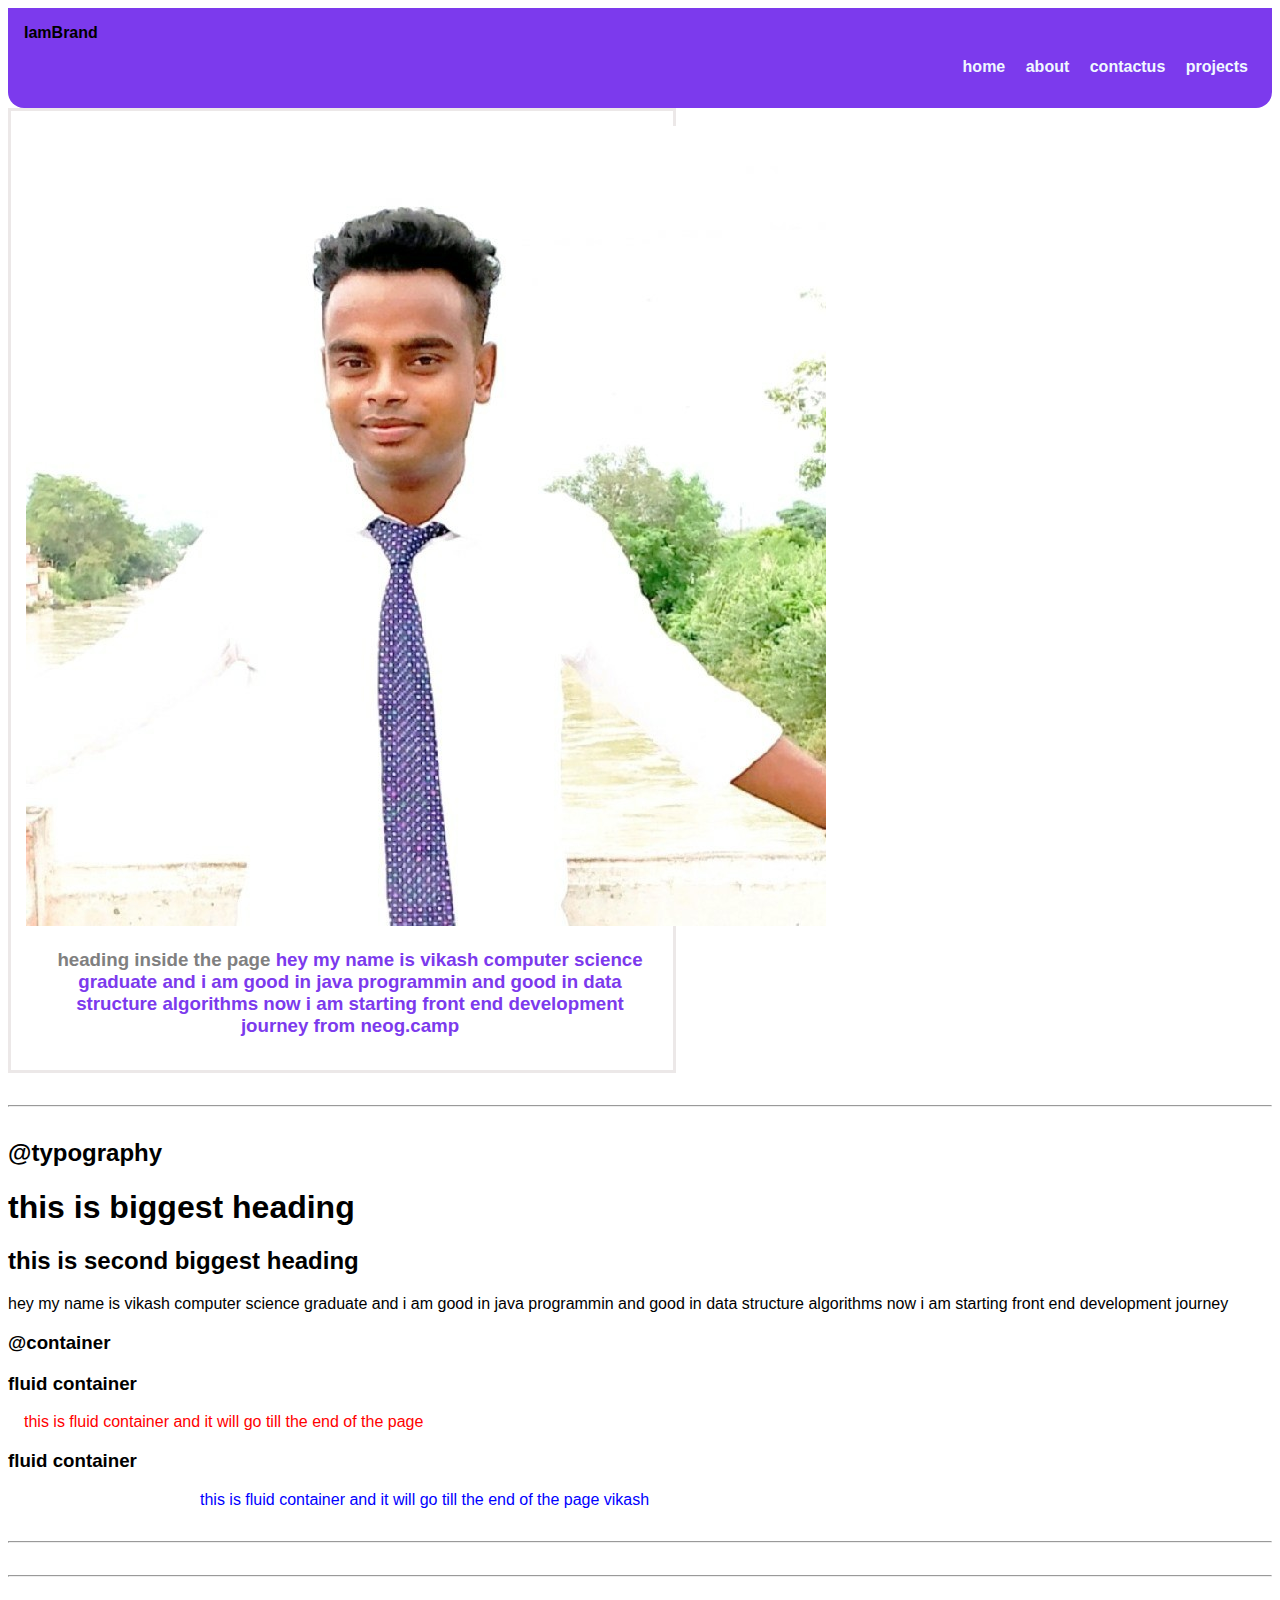
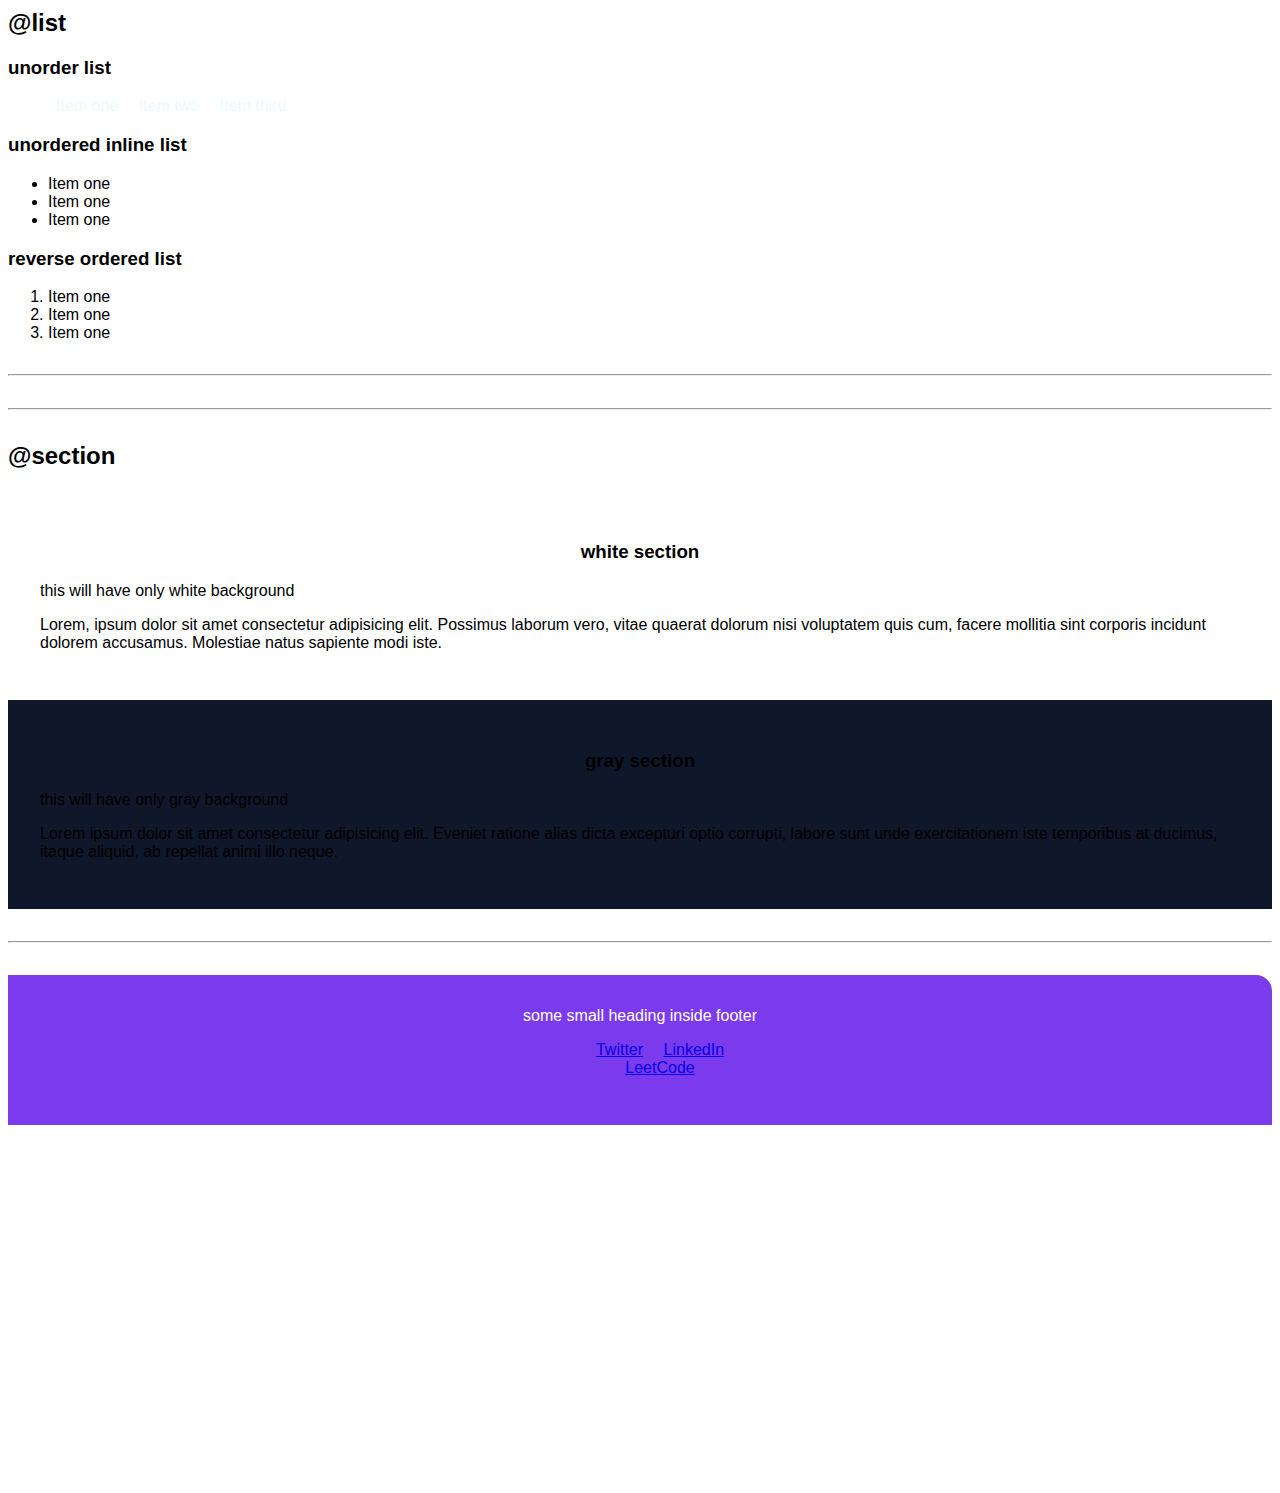
<file: index.html>
<!DOCTYPE html>
<html lang="en">
<head>
    <meta charset="UTF-8">
    <meta http-equiv="X-UA-Compatible" content="IE=edge">
    <meta name="viewport" content="width=device-width, initial-scale=1.0">
    <title>Component library</title>
    <link rel="stylesheet" href="style.css">
</head>
<body>
    <nav class="navigation">
    
        <div class="navbar1">IamBrand</div>
        <ul class="list-non-bullet">
            <li class="list-item-inline">
                <a class="link" href="/">home</a>
            </li>
            <li class="list-item-inline">
                <a class="link" href="/">about</a>
            </li>
            <li class="list-item-inline">
                <a class="link" href="/">contactus</a>
            </li>
            <li class="list-item-inline">
                <a class="link" href="projects.html
                ">projects</a>
            </li>
        </ul>
    </nav>

    <header class="hero">
        <img class="hero-img" src="image/1667366837392.jpg" alt="">
        <h3 class="hero-heading">heading inside the page <span class="spancol">hey my name is vikash computer science graduate and i am good in java programmin and good in data structure algorithms now i am starting front end development journey from neog.camp</span></h3>
    </header>

    <!-- <h1>Intro</h1>
    <p>hey my name is vikash computer science graduate and i am good in java programmin and good in data structure algorithms now i am starting front end development journey from neog.camp </p> -->
    <hr>

  <h2>@typography</h2>

  <h1>this is biggest heading</h1>
  <h2>this is second biggest heading</h2>

  <p>hey my name is vikash computer science graduate and i am good in java programmin and good in data structure algorithms now i am starting front end development journey </p>
<h3>@container</h3>


<h3>fluid container</h3>
<div class="container">this is fluid container and it will go till the end of the page</div>



<h3>fluid container</h3>
<div class="container-second">this is fluid container and it will go till the end of the page vikash</div>


<hr>



<hr>

<h2>@list</h2>

<h3 class="nav">unorder list</h3>

<ul class="list-non-bullet">
 <li class="list-item-inline">Item one</li>
 <li class="list-item-inline">Item two</li>
 <li class="list-item-inline">Item third </li>


</ul>
  
<h3> unordered inline list</h3>

<ul>
    <li>Item one</li>
    <li>Item one</li>
    <li>Item one</li>


</ul>

<h3>reverse ordered list</h3>

<ol>
    <li>Item one</li>
    <li>Item one</li>
    <li>Item one</li>

</ol>

<hr />



<hr>

<h2>@section</h2>
<section class="section">
    <h3>white section</h3>
    <p>this will have only white background</p>
    <p>Lorem, ipsum dolor sit amet consectetur adipisicing elit. Possimus laborum vero, vitae quaerat dolorum nisi voluptatem quis cum, facere mollitia sint corporis incidunt dolorem accusamus. Molestiae natus sapiente modi iste.</p>
</section>

<section class="section ow">
    <h3>gray section</h3>
    <p>this will have only gray background</p>
    <p>Lorem ipsum dolor sit amet consectetur adipisicing elit. Eveniet ratione alias dicta excepturi optio corrupti, labore sunt unde exercitationem iste temporibus at ducimus, itaque aliquid, ab repellat animi illo neque.</p>
</section>


<hr>

<footer class="footer">
    <div>some small heading inside footer</div>

    <ul class="social-links list-non-bullet">
        <li class="list-item-inline"><a href="https://twitter.com/Vikash_FSD">Twitter</a></li>
        <li class="list-item-inline"><a href="https://www.linkedin.com/in/vikash-fsd/">LinkedIn</a></li>
        <li class="https://leetcode.com/champvikash_/"><a href="/">LeetCode</a></li>
    </ul>

</footer>

<div style="height: 40vh;"></div>
</body>
</html>
</file>
<file: style.css>
@import url('https://fonts.googleapis.com/css2?family=Kanit:wght@100&display=swap'); 

body{
    font-family: 'Kanit', sans-serif;

    font-family: 'Roboto Condensed', sans-serif;

}

:root{
    --primary-color: #7c3aed;
    --secondry-color: #0f172a;
}

hr{
    margin: 2rem 0rem;
}

.container{
    padding-left: 1rem;
    padding-right: 1rem;
    color: red;
}

.container-second{
    padding-left: 12rem;    
    margin: auto;
    color: blue;
}

/* links */
.primary-link{
    text-decoration: none;
    padding: 0.5rem;
}
 .primary-link{
    background-color:var(--primary-color);
    color: white;
    border-radius: 0.8rem;
 }

 .secondry-link{
    background-color:var(--primary-color);
    color: white;
    border-radius: 0.8rem;
    border: 1px solid white;
    text-decoration: none;
    padding: 0.5rem;
 }

/* lists */

.list-non-bullet{
    list-style: none;
}


.list-item-inline{
    display: inline;
    padding: 0 0.5rem;
    text-decoration: none;
    color: aliceblue;
}


/* navigation */
.navbar {
    font-weight: bold;
    font-size: 1.1rem;
}

.navbar1 {
    text-align: left;
    font-weight: bold;    
}

.navigation {
background-color: var(--primary-color);
text-align: right;
padding: 1rem;
border-bottom-right-radius: 1rem;
border-bottom-left-radius: 1rem;

}


.navigation .link {
    color: aliceblue;
    text-decoration: none;
    font-weight: bold;
}


/* header */


 .hero {
    width: 50%;  
    text-align: center;  
    padding: 15px;  
    border: 3px solid rgb(236, 232, 232); 
   
text-align: center;  
padding: 15px;  
    
    
 }

 .hero.hero.img {
    max-width: 350px;
    display: block;
    margin: auto;
    
 }

 .hero .hero-heading {
    color: gray;
    padding-left: 1rem;
 }


 .hero .hero-heading .spancol{
    color: #7c3aed;
 }

 /* section */

.section {
    padding: 2rem;
}

.section h3{
    text-align: center;
}

.ow {
    background-color: var(--secondry-color);
}


.footer {
    background-color: var(--primary-color);
    padding: 2rem 1rem;
    text-align: center;
    color: white;
    border-top-right-radius: 1rem;
}
</file>
